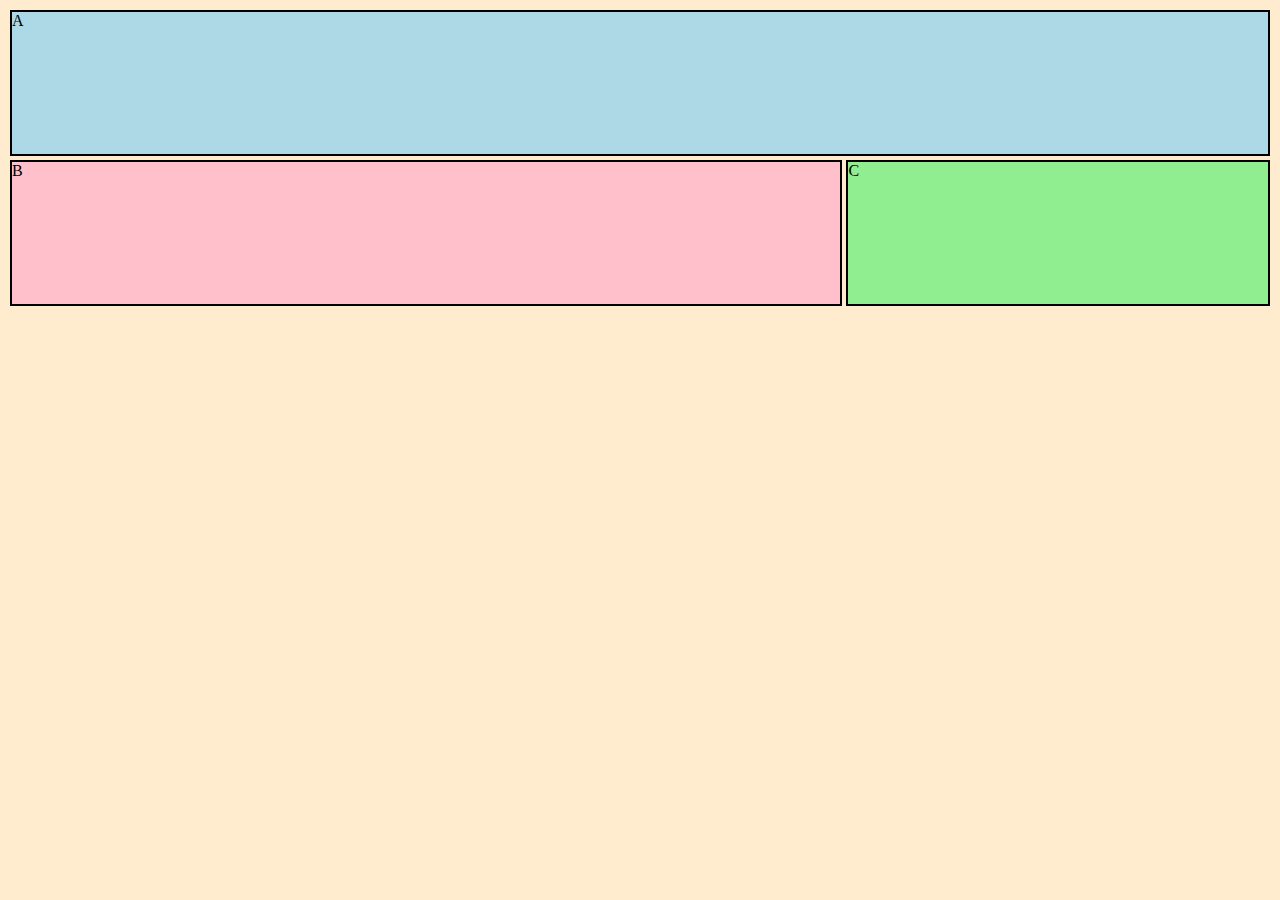
<file: medial-queries1/index.html>
<!DOCTYPE html>
<html lang="en" dir="ltr">
  <head>
    <meta charset="utf-8">
    <title>Media Queries 1</title>
    <link rel="stylesheet" href="main.css">
  </head>
  <body>
    <div class="container">
      <div class="a">A</div>
      <div class="b">B</div>
      <div class="c">C</div>
    </div>
  </body>
</html>
</file>
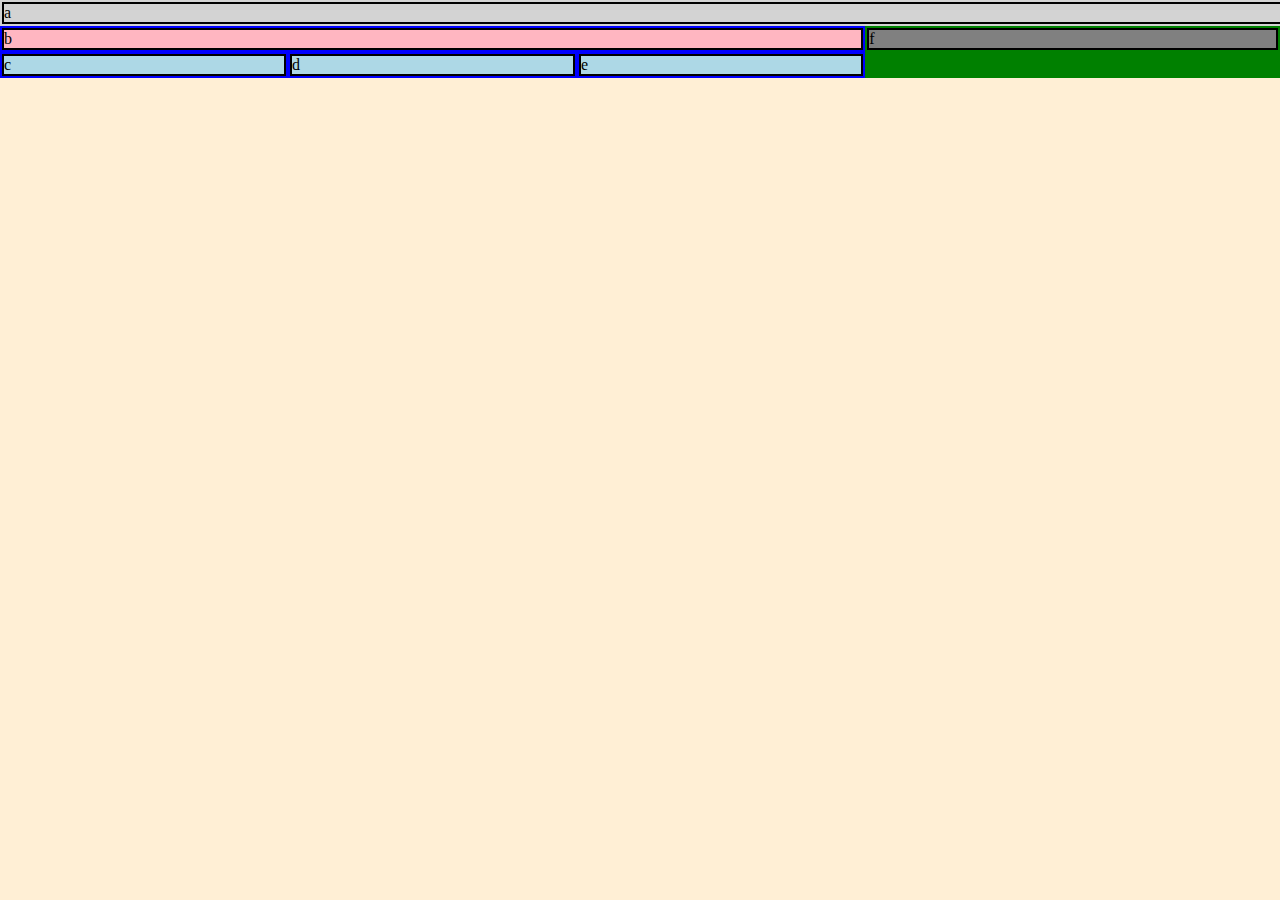
<file: medial-queries2/index.html>
<!DOCTYPE html>
<html lang="en" dir="ltr">
  <head>
    <meta charset="utf-8" />
    <title>Media Queries 2</title>
    <link rel="stylesheet" href="main.css" />
  </head>
  <body>
    <div class="container">
      <nav><div class="a">a</div></nav>
      <div class="blue-box">
        <div class="content">
          <div class="b">b</div>
          <div class="c">c</div>
          <div class="d">d</div>
          <div class="e">e</div>
        </div>
        <footer><div class="f">f</div></footer>
      </div>
    </div>
  </body>
</html>
</file>
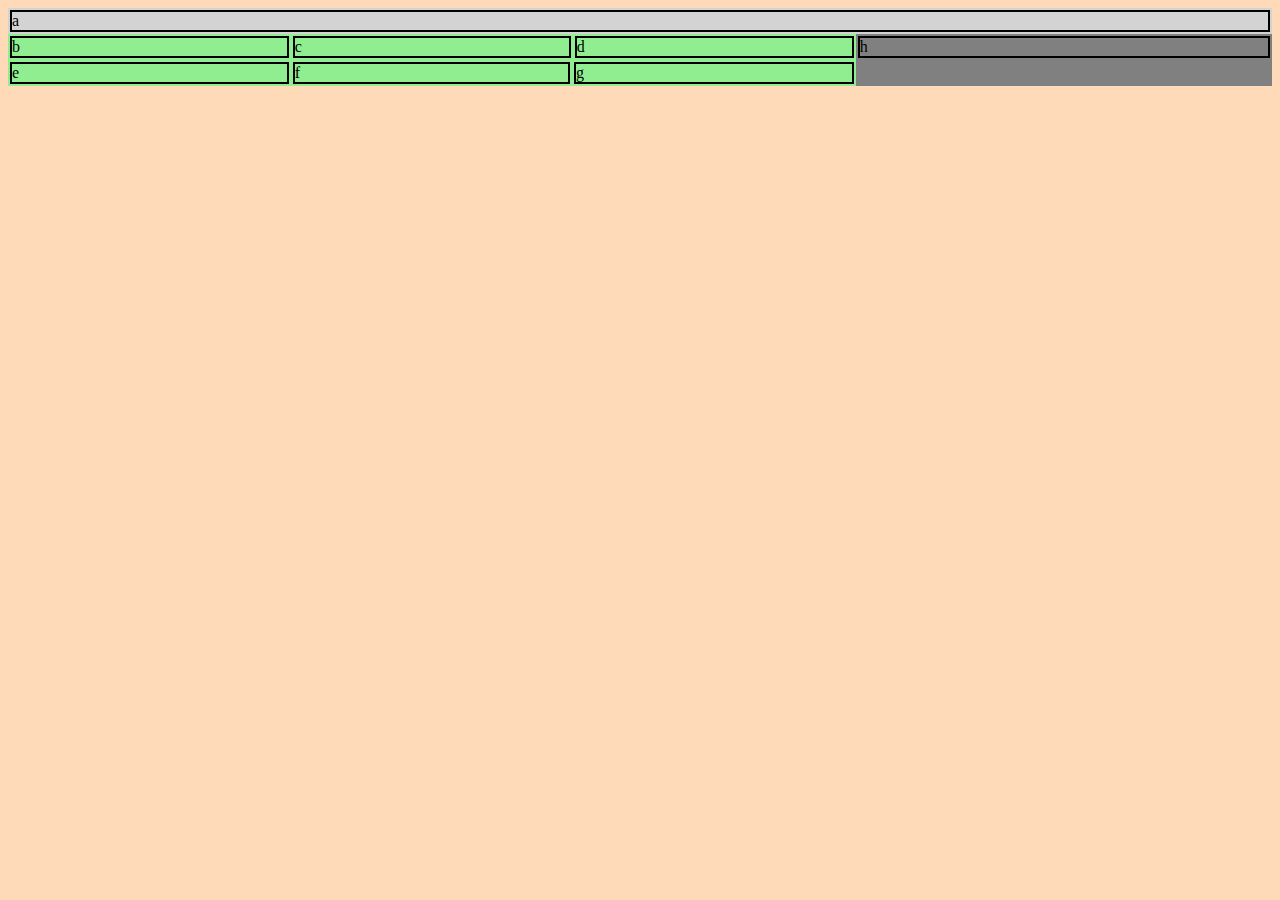
<file: medial-queries3/index.html>
<!DOCTYPE html>
<html lang="en" dir="ltr">
  <head>
    <meta charset="utf-8" />
    <title>Media Queries 3</title>
    <link rel="stylesheet" href="main.css" />
  </head>
  <body>
    <div class="container">
      <nav><div class="a">a</div></nav>
      <div class="box">
        <div class="six-box">
          <div class="first">
            <div class="b">b</div>
            <div class="c">c</div>
            <div class="d">d</div>
          </div>
          <div class="second">
            <div class="e">e</div>
            <div class="f">f</div>
            <div class="g">g</div>
          </div>
        </div>
        <footer><div class="h">h</div></footer>
      </div>
    </div>
  </body>
</html>
</file>
<file: medial-queries1/main.css>
body {
  background: blanchedalmond;
  padding: auto;
}

.a {
  background: lightblue;
  flex-grow: 1;
}

.b {
  background: pink;
  flex-grow: 2;
}

.c {
  background: lightgreen;
  flex-grow: 1;
}

.container {
  display: flex;
  min-height: 300px;
  flex-direction: column;
  /* text-align: justify; */
}

.a, .b, .c {
  border: 2px solid black;
  margin: 2px;
}

/* big screen */
@media screen and (min-width: 600px) {
  .container {
    flex-direction: row;
    flex-wrap: wrap;
  }

  .a {
    width: 100%;
  }

  .a, .b, .c {
    margin: 2px;
  }
}
</file>
<file: medial-queries2/main.css>
body {
  background: papayawhip;
  padding: 0;
  margin: 0;
}

.container {
  display: flex;
  flex-direction: column;
}

nav {
  background-color: lightgray;
}

.a {
  width: 100%;
}

.blue-box {
  background-color: blue;
  display: flex;
  flex-direction: column;
}

.content {
  display: flex;
  flex-grow: 2;
  flex-wrap: wrap;
}

.b {
  flex-basis: 100%; 
  background-color: lightpink;
}

.c,
.d,
.e {
  flex-grow: 1; /* Evenly space them */
  background-color: lightblue;
}

footer {
  background-color: green;
  flex-grow: 1;
}
.f {
  background-color: gray;
}

.a,
.b,
.c,
.d,
.e,
.f {
  border: 2px solid black;
  margin: 2px;
}

/* big screen */
@media screen and (min-width: 600px) {
  .blue-box{
    flex-direction: row;
  }
}
</file>
<file: medial-queries3/main.css>
body {
  background: peachpuff;
  padding: auto;
}

.container {
  display: flex;
  flex-direction: column;
  
}

nav {
  background-color: lightgray;
  width: 100%;
}

.six-box {
  background-color: lightgreen;
  display: flex;
  flex-direction: column;
  flex-grow: 2;
}

.first {
  display: flex;
  flex-direction: row;
}

.second {
  display: flex;
  flex-direction: row;
}

.b,
.c,
.d,
.e,
.f,
.g {
  flex-grow: 1;
}

footer {
  flex-grow: 1;
  background-color: gray;
}

.a,
.b,
.c,
.d,
.e,
.f,
.g,
.h {
  border: 2px solid black;
  margin: 2px;
}

/* big screen */
@media screen and (min-width: 600px) {
  .box {
    display: flex;
    flex-direction: row;
  }
}
</file>
